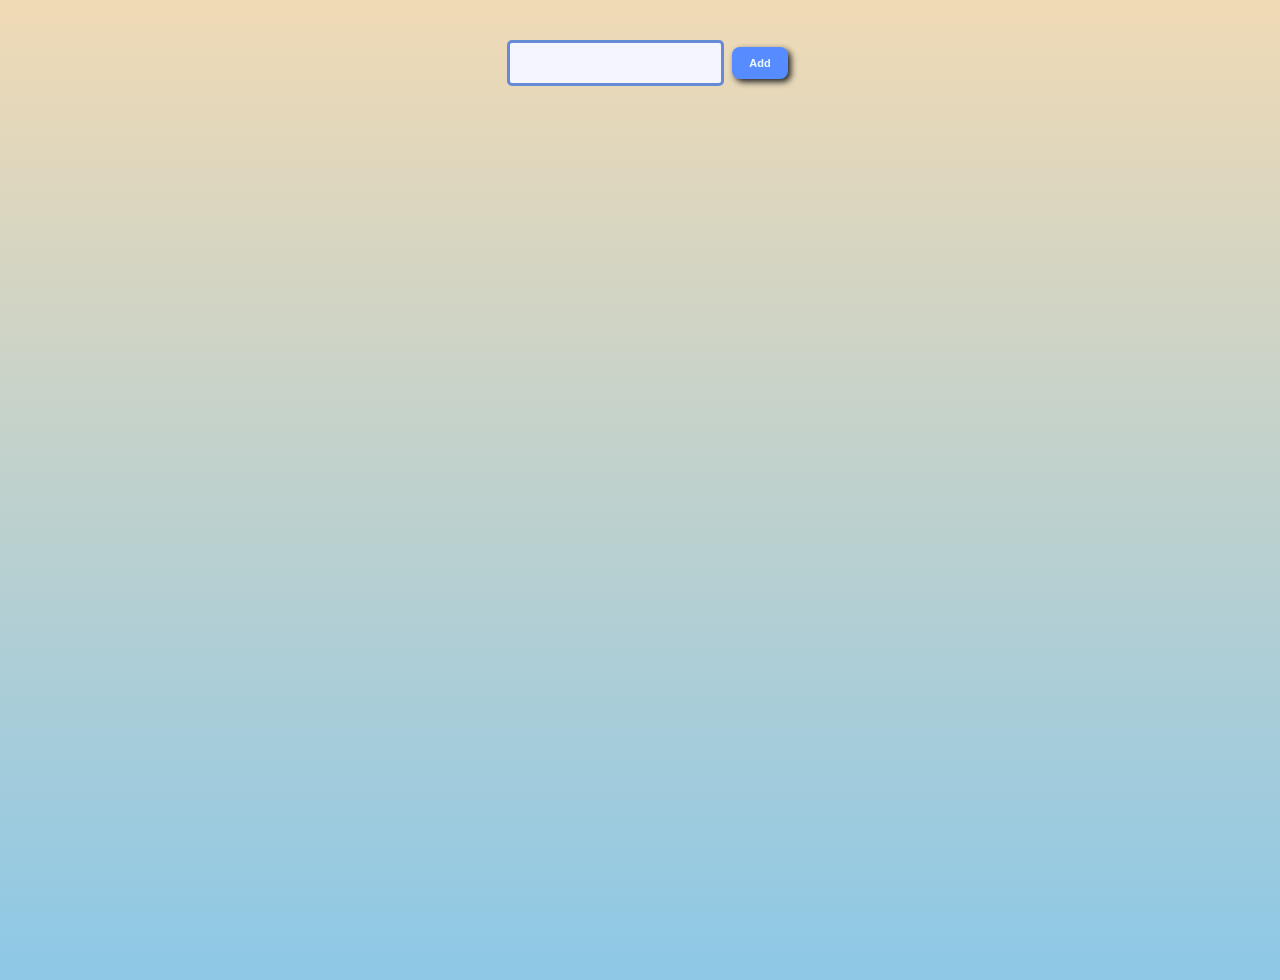
<file: index.html>
<!DOCTYPE html>
<html lang="en">
  <head>
    <meta charset="UTF-8" />
    <meta http-equiv="X-UA-Compatible" content="IE=edge" />
    <meta name="viewport" content="width=device-width, initial-scale=1.0" />
    <title>Document</title>
    <link rel="stylesheet" href="styles.css" />
    <script src="code.js" defer></script>
  </head>
  <body>
    <div>
      <div class="input-and-button-wrapper">
        <input class="comment-input" />
        <button class="button success add-button">Add</button>
      </div>
      <!-- <a href="https://www.flaticon.com/free-icons/trash" title="trash icons"></a> -->
      <div class="comment-wrapper">
        <!-- <div class="comment hide-reply">
          <div class="comment-text">This is a comment</div>

          <div class="button-and-likes-wrapper">
            <button class="button success">Reply</button>
            <button class="button success">Like</button>
            <button class="button delete">Delete</button>

            <div class="likes-text">| 0 Likes</div>
          </div>

          <div class="reply-wrapper">
            <input />
            <button class="button success">Add</button>
            <button class="button delete">Cancel</button>
          </div>
        </div> -->
      </div>
    </div>
  </body>
</html>
</file>
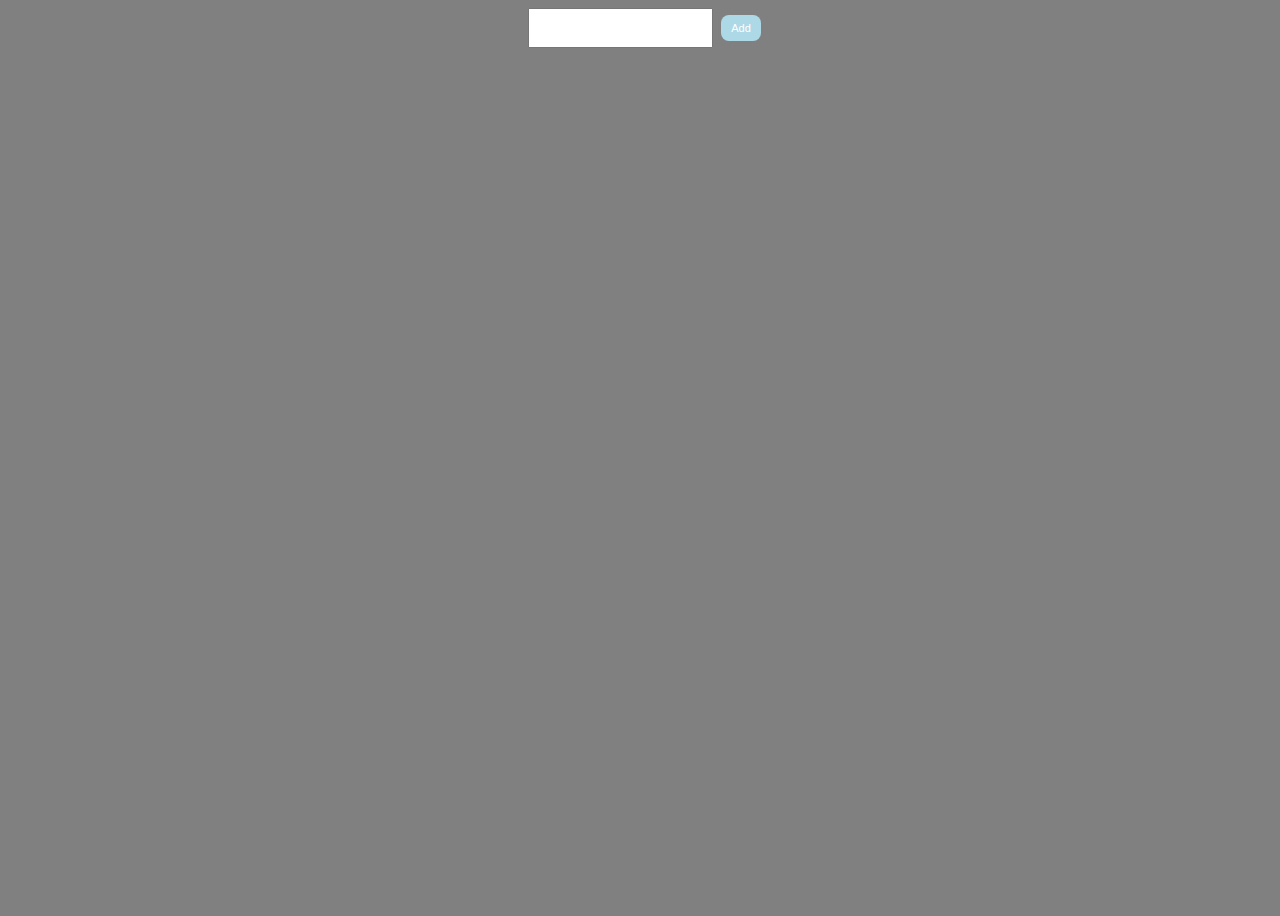
<file: comment/index.html>
<!DOCTYPE html>
<html lang="en">
  <head>
    <meta charset="UTF-8" />
    <meta http-equiv="X-UA-Compatible" content="IE=edge" />
    <meta name="viewport" content="width=device-width, initial-scale=1.0" />
    <title>Document</title>
    <link rel="stylesheet" href="styles.css" />
    <script src="code.js" defer></script>
  </head>
  <body>
    <div>
      <div class="input-and-button-wrapper">
        <input class="comment-input" />
        <button class="button success add-button">Add</button>
      </div>

      <div class="comment-wrapper">
        <!-- <div class="comment hide-reply">
          <div class="comment-text">This is a comment</div>

          <div class="button-and-likes-wrapper">
            <button class="button success">Reply</button>
            <button class="button success">Like</button>
            <button class="button delete">Delete</button>

            <div class="likes-text">| 0 Likes</div>
          </div>

          <div class="reply-wrapper">
            <input />
            <button class="button success">Add</button>
            <button class="button delete">Cancel</button>
          </div>
        </div> -->
      </div>
    </div>
  </body>
</html>
</file>
<file: styles.css>
body {
       margin: 40px 8px;
       height: 100vh;
       width: 100vw;
       color: #000000;
       background: linear-gradient(to bottom, #f0dab5, #8dc8e6);

       /* background-color: gray; */
   
     
}
input {
  margin-left: 6px;
  font-size: 16px;
  border: 3px solid #678ad5;
  background-color: #f5f5ff;
  border-radius: 5px;
  outline: 0;
}

.input-and-button-wrapper {
      display: flex;
      justify-content: center;
      text-align: center;
}


.success {
  background-color: #1e3f60;
  color: #ecf6fd;
      margin: 7px;   
    }

    .success:hover {
      background-color: green;
      transition: all .15s ease-in-out;
    }

    .delete {
      margin-right: 5px;
      background-color: lightcoral;
      
    }
    
    .delete:hover {
      background-color: red;
      transition: all .15s ease-in-out;
    }

    button { 
      color: white;
      border: none;
      font-size: 11px;
      border-radius: 8px;
      padding: 7px 10px;
    }
  
.add-button {
  border: none;
  font-weight: 700;
  border-radius: 8px;
  width: 56px;
  height: 32px;
  text-align: center;
  background-color: #568cff;
  margin-left: 8px;
  filter: drop-shadow(3px 3px 3px #222222);
  margin-left: 8px;
}

.comment-wrapper {
  width: 600px;
  margin: 20px auto;
}

.comment {
  margin-left: 28px;
  margin-top: 8px;
}

.comment-text {
  font-size: 32px;
  color: white;
}

.button-and-likes-wrapper {
  display: flex;
  align-items: center;
  gap: 8px;
}

.likes-text {
  font-size: 20px;
  color: white;
}

.reply-wrapper {
  display: flex;
  align-items: center;
  gap: 8px;
  margin-top: 8px;
}

.hide-reply > .reply-wrapper {
  display: none;
}
.box {
        /* border: 5px solid black; */
        /* background-color: #132e48; */
        background-color:  rgb(129, 98, 98);
        display: flex;
        max-width: max-content;
        
}
</file>
<file: comment/styles.css>
body {
       height: 100vh;
       width: 100vw;
       background-color: gray;
   
     
}

.input-and-button-wrapper {
      display: flex;
      justify-content: center;
}


.success {
      background-color: lightblue;
      margin: 7px;   
    }

    .success:hover {
      background-color: blue;
      transition: all .15s ease-in-out;
    }

    .delete {
      margin-right: 5px;
      background-color: lightcoral;
      
    }
    
    .delete:hover {
      background-color: red;
      transition: all .15s ease-in-out;
    }

    button { 
      color: white;
      border: none;
      font-size: 11px;
      border-radius: 8px;
      padding: 7px 10px;
    }
  
.add-button {
  margin-left: 8px;
}

.comment-wrapper {
  width: 600px;
  margin: 20px auto;
}

.comment {
  margin-left: 28px;
  margin-top: 8px;
}

.comment-text {
  font-size: 32px;
}

.button-and-likes-wrapper {
  display: flex;
  align-items: center;
  gap: 8px;
}

.likes-text {
  font-size: 20px;
}

.reply-wrapper {
  display: flex;
  align-items: center;
  gap: 8px;
  margin-top: 8px;
}

.hide-reply > .reply-wrapper {
  display: none;
}
</file>
